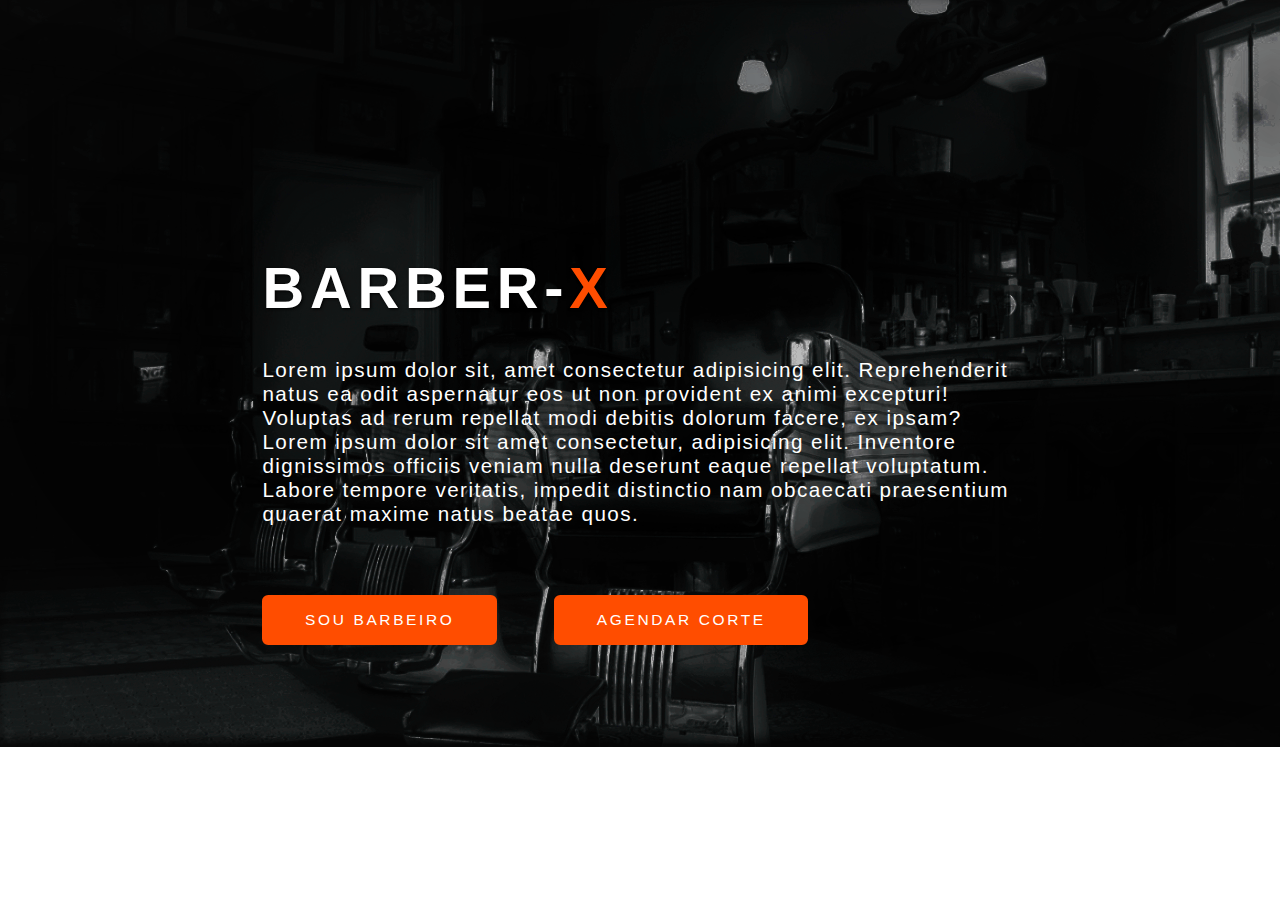
<file: index.html>
<!DOCTYPE html>
<html lang="pt-br">
<head>
    <meta charset="UTF-8">
    <meta http-equiv="X-UA-Compatible" content="IE=edge">
    <meta name="viewport" content="width=device-width, initial-scale=1.0">
    <title>Barber-x</title>
    <link rel="stylesheet" href="css/style.css">
    <!--Fonts-->
    <link rel="preconnect" href="https://fonts.googleapis.com">
    <link rel="preconnect" href="https://fonts.gstatic.com" crossorigin>
    <link href="https://fonts.googleapis.com/css2?family=Roboto+Flex:opsz@8..144&display=swap" rel="stylesheet">
    <!--Animação-->
    <link rel="stylesheet" href="https://cdnjs.cloudflare.com/ajax/libs/animate.css/4.1.1/animate.min.css"/>
</head>
<body>      
    <section id="home">
        <div class="contain">
            <h1 class="animate__animated animate__zoomInDown">Barber-<span>x</span> </h1>
            <p>Lorem ipsum dolor sit, amet consectetur adipisicing elit. Reprehenderit natus ea odit aspernatur eos ut non provident ex animi excepturi! Voluptas ad rerum repellat modi debitis dolorum facere, ex ipsam?Lorem ipsum dolor sit amet consectetur, adipisicing elit. Inventore dignissimos officiis veniam nulla deserunt eaque repellat voluptatum. Labore tempore veritatis, impedit distinctio nam obcaecati praesentium quaerat maxime natus beatae quos.</p>
            <div class="home-btns">
                <button><a href="barbearias-barber-x/barbearia1.html"><span>Sou barbeiro</span></a><i></i> </button>
                <button><a href="barbearias-barber-x/index.html"><span>Agendar corte</span></a><i></i></button>
            </div>
        </div>
    </section>
</body>
</html>
</file>
<file: css/style.css>
body{
    position: relative;
    background-size: contain;
    background: url('../barbearias-barber-x/img/background-indexdark-ofc.png') no-repeat;
    width: 100vw;
    height: 100vh;
    font-size: 64.5%;
    padding: 0;
    margin: 0;
}
#home{
    color: #fff;
    position: absolute;
    top: 0;
    left: 0;
    width: 100%;
    height: 100%;
    font-family: Roboto, sans-serif;
}
#home .contain{
    display: flex;  
    justify-content: center;
    flex-direction: column;
    width: 59%;
    margin: 0 auto;
    height: 100%;
}
#home h1{
    letter-spacing: 0.1em;
    font-size: 5.6em;
    text-transform: uppercase;
    margin: 0;
    text-shadow:  1px 1px 3px black;
}
#home h1 span{
    color: #FF4D00;
}
#home p{
    margin-top: 5%;
    margin-bottom: 7%;
    font-size: 2em;
    letter-spacing: 0.07em;
}
#home .home-btns{
    margin-top: 1.5em;
}
#home .home-btns button{
    color: #fff;
    background-color: #FF4D00;
    border: 0.3em solid #FF4D00;
    border-radius: 0.4em;
    padding: 0.8em 2.5em;
    text-transform: uppercase;
    letter-spacing: 0.17em;
    transition: 0.5s;
    font-size: 1.5em;
    font-weight: 500;
}
#home button:first-child{
    margin-right: 3.5em;
}
#home button:hover{
    color: #fff;
    letter-spacing: 0.21em;
    background-color: transparent;
    border: 0.2em solid rgb(226, 68, 0);
    box-shadow: 0 0 0.8em #FF4D00;
    cursor: pointer;
    font-weight: bold;
}
a{
    color: #fff;
    text-decoration: none;
}
</file>
